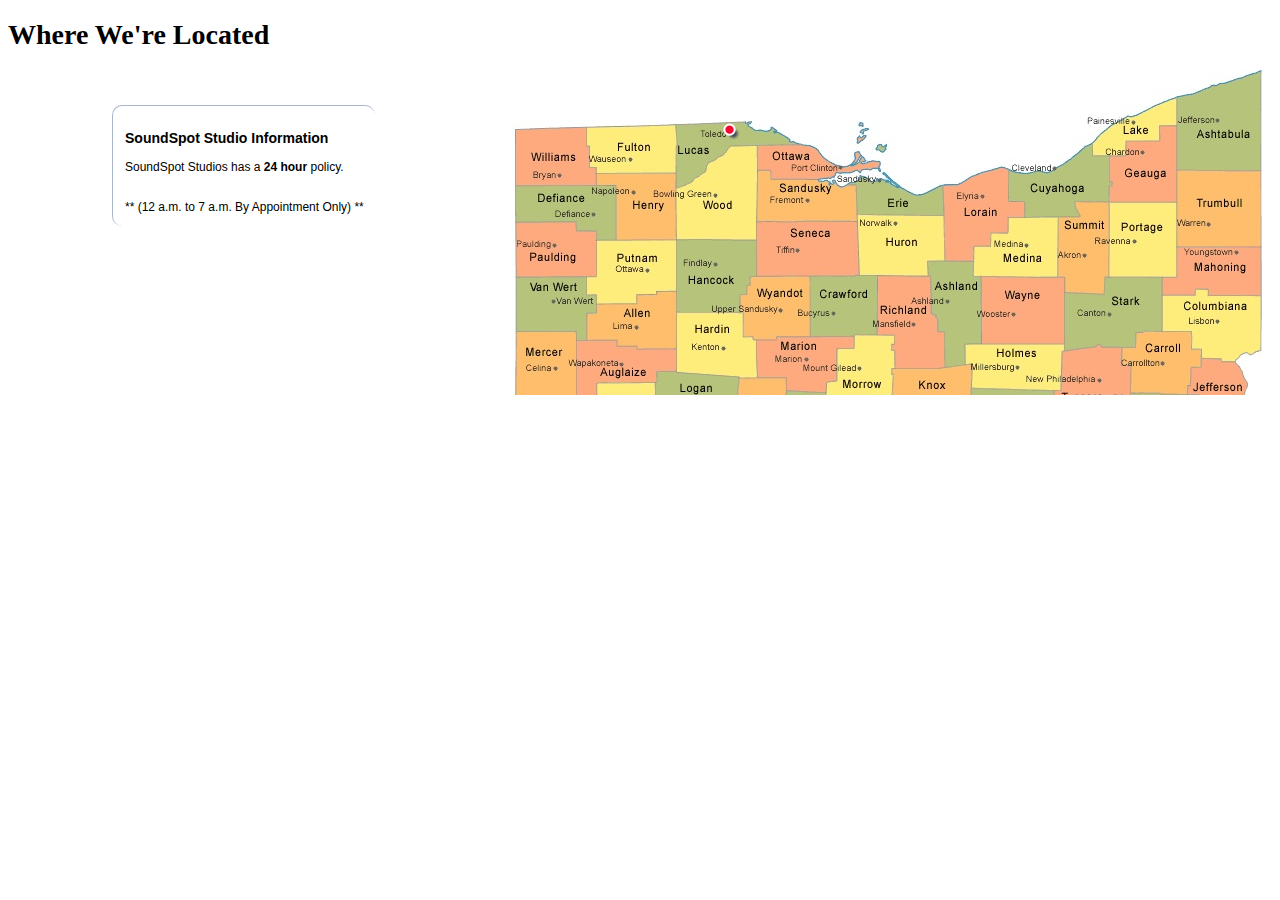
<file: map/index.html>
<!DOCTYPE html PUBLIC "-//W3C//DTD XHTML 1.0 Transitional//EN" "http://www.w3.org/TR/xhtml1/DTD/xhtml1-transitional.dtd">
<html xmlns="http://www.w3.org/1999/xhtml">
	<head>
		<meta http-equiv="Content-Type" content="text/html; charset=UTF-8" />
		<title>SoundSpot Studios</title>
		<link rel="stylesheet" type="text/css" href="includes/interactive_map.css" />
		<script type="text/javascript" src="includes/jquery-1.5.min.js"></script>
		<script type="text/javascript" src="includes/interactive_map.js"></script>
	</head>
	<body>
		<h1 class="grey" style="font-size: 28px;">Where We're Located</h1>
		<div class="map_container">

			<!-- Dots -->
			<a class="dot" style="top:52px;  left:210px;" continent="NA" city="toledo"></a>
			<div class="detail_container">
				<!-- City -->
				<div class="city_detail">
					<h3>SoundSpot Studio Information</h3>
					<p>SoundSpot Studios has a <strong>24 hour</strong> policy.</p>
					</br>
					<p>** (12 a.m. to 7 a.m. By Appointment Only) **</p>
				</div>
			</div>
		</div>
	</body>
</html>
</file>
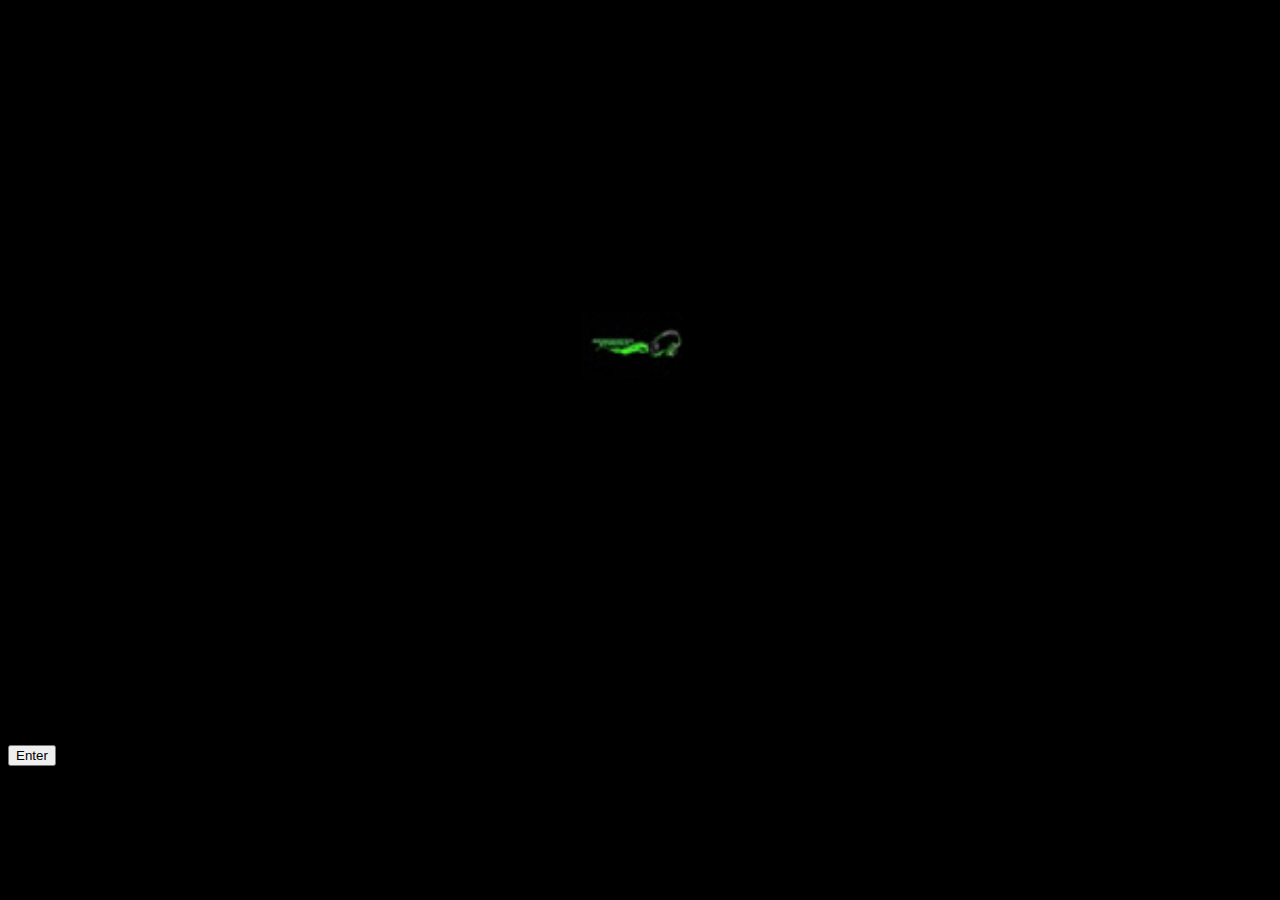
<file: frontpage.html>
<html>
<body bgcolor="black">
<style>
	button{
    height:20px; 
    width:100px; 
    margin: -20px -50px; 
    position:relative;
    top:50%; 
    left:50%;
}
	img { width: 100%;}
</style>
<img style="text-align: center"><img src="images/enter.gif" width="100"/></div>
<div id="button">
<form action="index.html">
    <input type="submit" value="Enter">
</form>
</div>
</html>
</file>
<file: map/includes/interactive_map.css>
@charset "UTF-8";

/* CSS Document                  */
/* Written by Chris Converse     */
/* for Lynda.com                 */

.grey {color: black;}

/*  City Info   */
.city_detail_container { display: none; }
.city_detail_container .city_detail { width: 300px; border: 1px solid black; }


/*  Interactive Map Container */
.map_container {
	background-image: url(../images/template/map.jpg);
	background-repeat: no-repeat;
	background-position: 0px 0px;
	height: 325px;
	width: 760px;
	position: relative;
	color: black;
	font-family: Arial;
	font-size: 12px;
	float: right;
	margin: 0px 0px 0px 20px;
}

.map_container .clear_both { clear: both; line-height: 1px; }

.map_container .city_info h2 {
	margin: 0px 0px 0px 0px;
	font-size: 18px;
	font-weight: bold;
}
.map_container .city_info h3 {
	margin: 0px 0px 12px 0px;
	font-size: 12px;
	text-transform: uppercase;
	letter-spacing: 4px;
	color: #fff;
}
.map_container p { margin: 0px 0px 12px 0px; }

.map_container a, a:visited { color: black; margin: 0px 10px 0px 0px; }
.map_container a.dot {
	background-image: url(../images/template/dots.png);
	background-repeat: no-repeat;
	background-position: 0px 0px;
	height: 20px;
	width: 20px;
	display: block;
	position: absolute;
	cursor: pointer;
}
.map_container a.dot.selected {
	background-position: 0px -40px;
}
.map_container a.dot:hover {
	background-position: 0px -20px;
}
.map_container .detail_container {
	position: absolute;
	top: 35px;
	left: -400px;
	width: 240px;
	height: 260px;
}
.map_container .city_detail {
	position: absolute;
	top: 0px;
	width: 250px;
	padding: 10px 0px 0px 12px;
	border-left: 1px solid #a9b5c8;
	border-top: 1px solid #a9b5c8;
	border-radius: 10px;
	-webkit-border-radius: 10px;
	-moz-border-radius: 10px;
}

.map_container .city_detail .city_photo {
	float: left;
	margin: 0px 15px 0px 0px;
	border: 1px;
	border-radius: 8px;
	box-shadow: 0px 5px 3px #4e5d74;
	-webkit-box-shadow: 0px 5px 3px #4e5d74;
	-moz-box-shadow: 0px 5px 3px #4e5d74;
	-webkit-border-radius: 8px;
}
.map_container .city_detail .city_info {
	width: 130px;
	float: left;
}
</file>
